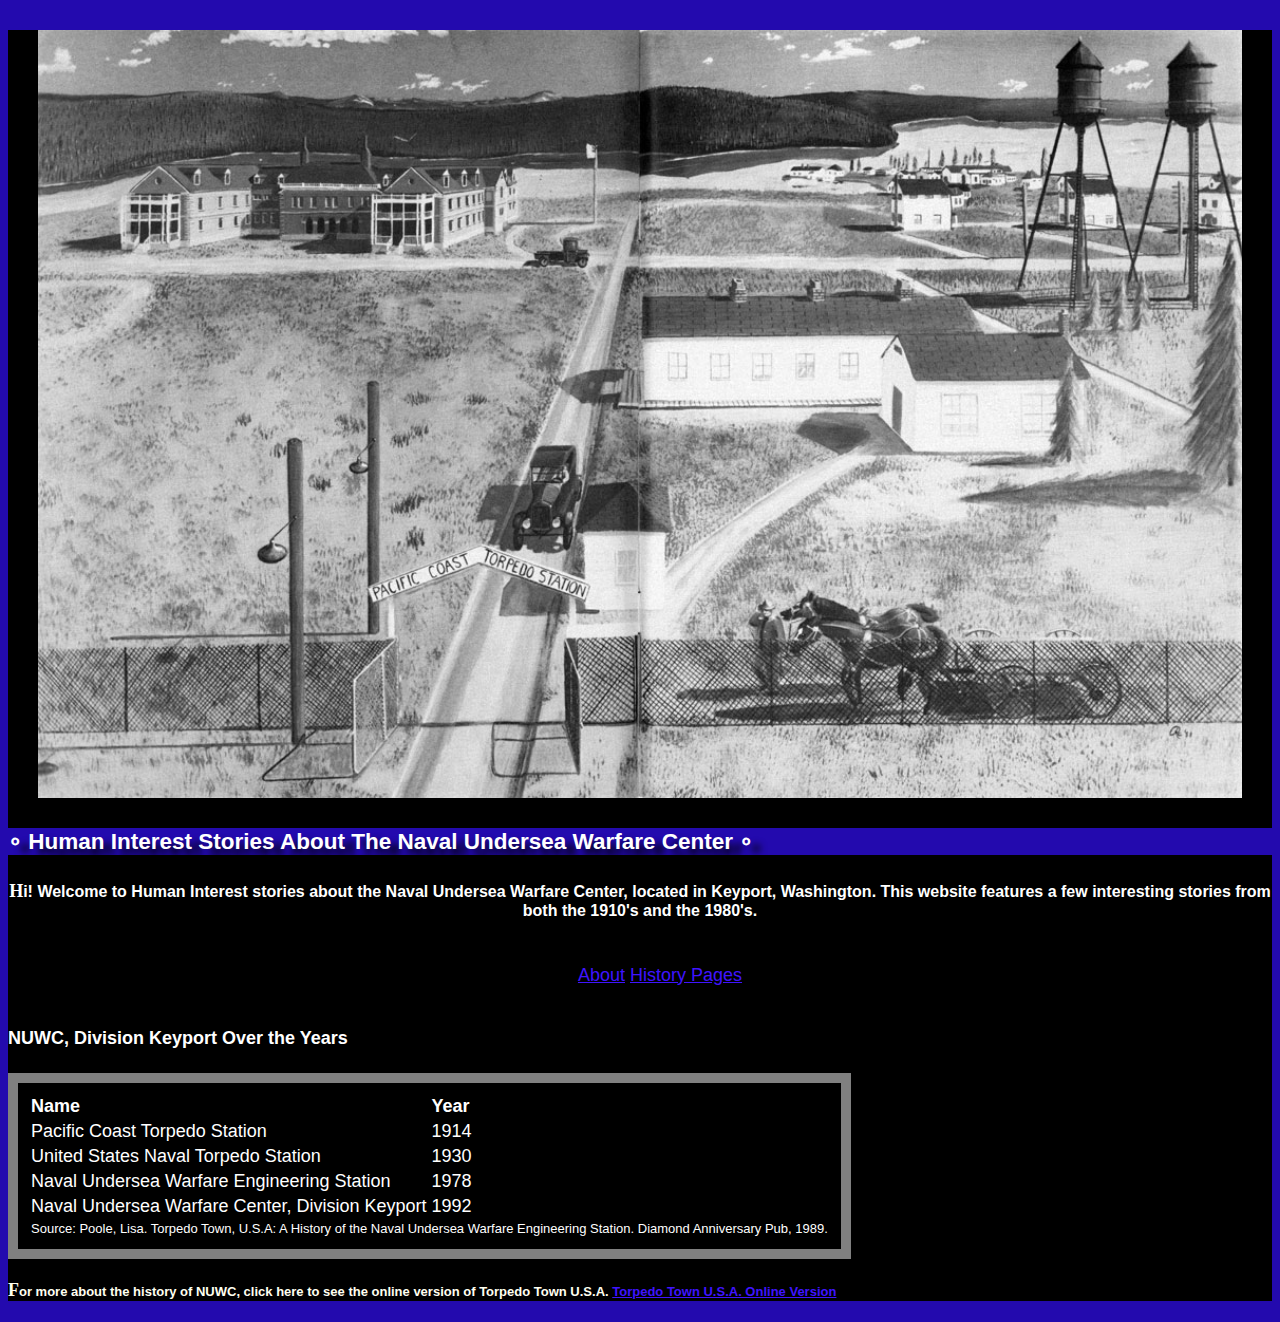
<file: index.html>
<!DOCTYPE html>
<html>
    <head> <!--M1LO6 Demonstrate the use of basic HTML tags to create a simple Web page (HTML, this item should be specified once, describing how the file it is in meets this outcome): 
    I have used HTML tags such as head, body, and footer in my index.html to create a simple home page.-->
        <!-- Name: Saralyn Poole 
             Date: April 22, 2021 
             Assignment: Project V1
             Purpose: This is the home page of the NUWC Human History website.-->
        <title>NUWC Human History</title>
        <meta charset= "utf-8" />
        <meta name="keywords" content="NUWC, history, home, stories" />
        <meta name="viewport" content="width=device-width, initial-scale=1"/>
        <link href="styles.css" rel="stylesheet" /> <!--M1LO8 Demonstrate the use of external style sheets (HTML, note the external style sheet must exist and contain CSS): I have linked to my styles.css stylesheet.-->
    </head>
    <body>
        <header>
            <img src="homePagePhoto.jpg" alt="Pacific Coast Torpedo Station Drawing" usemap="#sign_map" /> <!--Photo Source: https://maritime.org/doc/torpedotown/index.htm--> 
            <!--M1LO9 Demonstrate the use of inline images (HTML): I have used an img element to embed an inline image into my home page.  -->
            <map name="sign_map">
                <area shape="rect" coords="310, 470, 510, 530" href="about.html" alt="About Page" /> 
                <!--M4LO7 Demonstrate the use of image maps, including determining x and y values (HTML): I have used an image map for my home page photo.-->
            </map>
        </header>
        <h1> &SmallCircle; Human Interest Stories About The Naval Undersea Warfare Center &SmallCircle; 
            
        </h1> <!--M1LO10 Demonstrate the use of special characters from extended character sets (HTML, use entities, 
            not cut-and-pasted unicode characters): I have used the &SmallCircle character entity reference to place a small circle before and after my header text.-->
        <style> /*M2LO4 Demonstrate external, embedded, and inline styles 
        (HTML, this item should be specified 2 times, once each for embedded and inline styles; note external was taken care of with M1LO8;
         see 2-3b Embedded Style Sheets, and 2-3c Inline Styles): I have used an embedded style to change the font size of my first header.*/
            h1 {
                font-size: 1.25em;
            }
        </style>   
        <h2>
            <p style="color: white font-size 0.5em;"> <!--M2LO4 Demonstrate external, embedded, and inline styles 
            (HTML, this item should be specified 2 times, once each for embedded and inline styles; 
            note external was taken care of with M1LO8; see 2-3b Embedded Style Sheets, and 2-3c Inline Styles): I have used an inline style to apply the font size and color style rules
            directly to this <p> element.-->
            Hi! Welcome to Human Interest stories about the Naval Undersea Warfare Center, located in Keyport, Washington.
            This website features a few interesting stories from both the 1910's and the 1980's.
            </p>
        </h2>
        <nav class="horizontal"> <!-- M1LO12 Create navigation using unordered lists (HTML): I have createed a list of my pages that is in a non-sequential order. -->
            <ul class="mainmenu">
               <li><a href="about.html">About</a></li> <!--M1LO13 Demonstrate using 3 types of hyperlinks: site navigation, targeted location using ids,
                 and external (HTML, this item should be specified 3 times, once on each type of link): I have used a site navigation hyperlink to link to my About page.-->
               
             <li><a href="#" class="submenuTitle">History Pages</a>
                <ul class="submenu">
                    <li><a href="1910sHistory.html">1910's History</a></li>
                    <li><a href="1980sHistory.html">1980's History</a></li>
                </ul>
             </li>
        </nav>
        <h4>
            NUWC, Division Keyport Over the Years
        </h4>
        <table>
            <colgroup>
                <col id="colOne"/>
                <col id="colTwo"/>
            </colgroup>
            <thead>
               <tr>
                  <th>Name</th>
                  <th>Year</th>
               </tr>
            </thead>
            <tbody>
                <tr>
                  <td>Pacific Coast Torpedo Station</td>
                  <td>1914</td>
                </tr>
               <tr>
                  <td>United States Naval Torpedo Station</td>
                  <td>1930</td>
               </tr>
               <tr>
                  <td>Naval Undersea Warfare Engineering Station</td>
                  <td>1978</td>
               </tr>
               <tr>
                  <td>Naval Undersea Warfare Center, Division Keyport</td>
                  <td>1992</td>
               </tr>
            </tbody>
            <tfoot>
               <tr>
                  <td colspan="2">Source: Poole, Lisa. Torpedo Town, U.S.A: A History of the Naval Undersea Warfare Engineering Station. Diamond Anniversary Pub, 1989. </td>
                  <!--M6LO4 Demonstrate how to span multiple rows or multiple columns in a table 
                    (HTML, document where you write HTML that causes a multi-row or multi-column span; 
                    say which one it is as well: row or column, or both): I have set my table footer to span 2 columns.-->
               </tr>
            </tfoot>
            <!--M6LO3 Demonstrate how to create a table (HTML, explain table's purpose; it needs to be appropriate data for a table,
                 and have at least 2 columns and 3 rows, appropriate use of thead/tbody/tfooter,
                  and cells using th/td appropriately): I have created a table to show the different name changes of NUWC, Division Keyport over the years. -->
         </table>
        <h3>
            <p>
                For more about the history of NUWC, click here to see the online version of Torpedo Town U.S.A.
                <a href="https://maritime.org/doc/torpedotown/index.htm">Torpedo Town U.S.A. Online Version</a> <!--M1LO13 Demonstrate using 3 types of hyperlinks: site navigation, 
                 targeted location using ids, and external (HTML, this item should be specified 3 times, 
                 once on each type of link): I have linked to an external source (one of my sources for the website) here.-->
             </p>
        </h3>
        <footer>
 
        </footer>
    </body>
</html>
</file>
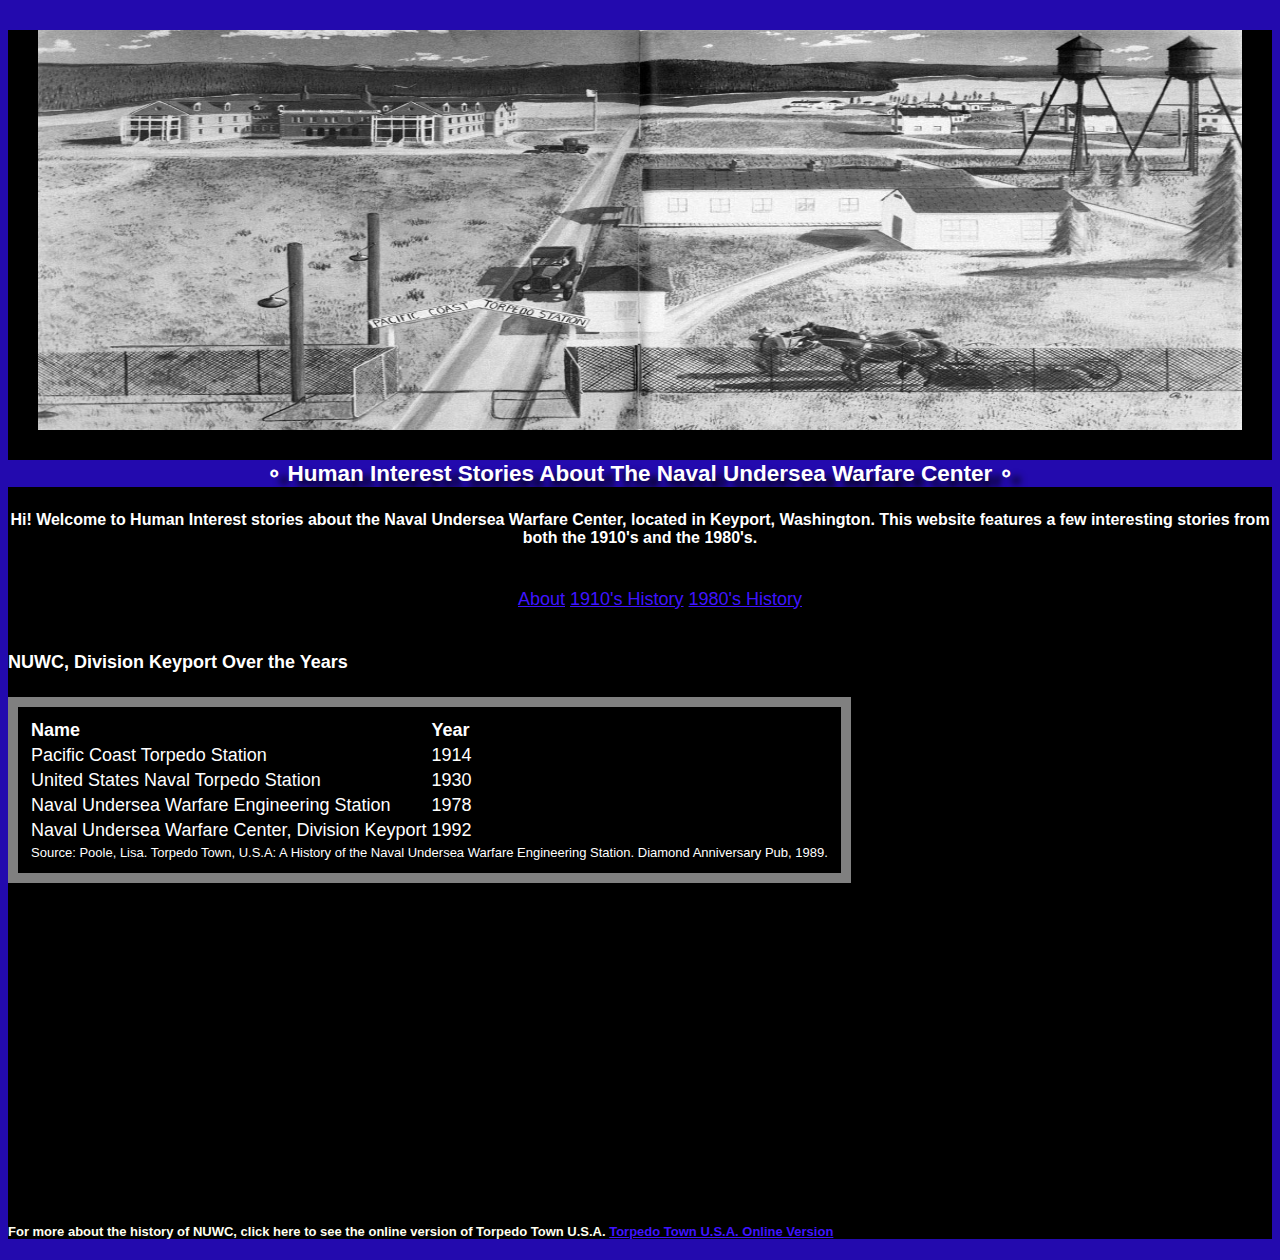
<file: docs/index.html>
<!DOCTYPE html>
<html>
    <head> <!--M1LO6 Demonstrate the use of basic HTML tags to create a simple Web page (HTML, this item should be specified once, describing how the file it is in meets this outcome): 
    I have used HTML tags such as head, body, and footer in my index.html to create a simple home page.-->
        <!-- Name: Saralyn Poole 
             Date: April 22, 2021 
             Assignment: Project V1
             Purpose: This is the home page of the NUWC Human History website.-->
        <title>NUWC Human History</title>
        <meta charset= "utf-8" />
        <meta name="keywords" content="NUWC, history, home, stories" />
        <meta name="viewport" content="width=device-width, initial-scale=1"/>
        <link href="styles.css" rel="stylesheet" /> <!--M1LO8 Demonstrate the use of external style sheets (HTML, note the external style sheet must exist and contain CSS): I have linked to my styles.css stylesheet.-->
    </head>
    <body>
        <header>
            <img src="homePagePhoto.jpg" alt="Pacific Coast Torpedo Station Drawing" usemap="#sign_map" /> <!--Photo Source: https://maritime.org/doc/torpedotown/index.htm--> 
            <!--M1LO9 Demonstrate the use of inline images (HTML): I have used an img element to embed an inline image into my home page.  -->
            <map name="sign_map">
                <area shape="rect" coords="310, 470, 510, 530" href="about.html" alt="About Page" /> 
                <!--M4LO7 Demonstrate the use of image maps, including determining x and y values (HTML): I have used an image map for my home page photo.-->
            </map>
        </header>
        <h1> &SmallCircle; Human Interest Stories About The Naval Undersea Warfare Center &SmallCircle; 
            
        </h1> <!--M1LO10 Demonstrate the use of special characters from extended character sets (HTML, use entities, 
            not cut-and-pasted unicode characters): I have used the &SmallCircle character entity reference to place a small circle before and after my header text.-->
        <style> /*M2LO4 Demonstrate external, embedded, and inline styles 
        (HTML, this item should be specified 2 times, once each for embedded and inline styles; note external was taken care of with M1LO8;
         see 2-3b Embedded Style Sheets, and 2-3c Inline Styles): I have used an embedded style to change the font size of my first header.*/
            h1 {
                font-size: 1.25em;
            }
        </style>   
        <h4>
            <p style="color: white font-size 0.5em;"> <!--M2LO4 Demonstrate external, embedded, and inline styles 
            (HTML, this item should be specified 2 times, once each for embedded and inline styles; 
            note external was taken care of with M1LO8; see 2-3b Embedded Style Sheets, and 2-3c Inline Styles): I have used an inline style to apply the font size and color style rules
            directly to this <p> element.-->
            Hi! Welcome to Human Interest stories about the Naval Undersea Warfare Center, located in Keyport, Washington.
            This website features a few interesting stories from both the 1910's and the 1980's.
            </p>
        </h4>
         <nav> <!-- M1LO12 Create navigation using unordered lists (HTML): I have createed a list of my pages that is in a non-sequential order. -->
            <ul>
               <li><a href="about.html">About</a></li> <!--M1LO13 Demonstrate using 3 types of hyperlinks: site navigation, targeted location using ids,
                 and external (HTML, this item should be specified 3 times, once on each type of link): I have used a site navigation hyperlink to link to my About page.-->
               <li><a href="1910sHistory.html">1910's History</a></li>
               <li><a href="1980sHistory.html">1980's History</a></li>
             </ul>
        </nav>
        <h4>
            NUWC, Division Keyport Over the Years
        </h4>
        <table>
            <colgroup>
                <col id="colOne"/>
                <col id="colTwo"/>
            </colgroup>
            <thead>
               <tr>
                  <th>Name</th>
                  <th>Year</th>
               </tr>
            </thead>
            <tbody>
                <tr>
                  <td>Pacific Coast Torpedo Station</td>
                  <td>1914</td>
                </tr>
               <tr>
                  <td>United States Naval Torpedo Station</td>
                  <td>1930</td>
               </tr>
               <tr>
                  <td>Naval Undersea Warfare Engineering Station</td>
                  <td>1978</td>
               </tr>
               <tr>
                  <td>Naval Undersea Warfare Center, Division Keyport</td>
                  <td>1992</td>
               </tr>
            </tbody>
            <tfoot>
               <tr>
                  <td colspan="2">Source: Poole, Lisa. Torpedo Town, U.S.A: A History of the Naval Undersea Warfare Engineering Station. Diamond Anniversary Pub, 1989. </td>
                  <!--M6LO4 Demonstrate how to span multiple rows or multiple columns in a table 
                    (HTML, document where you write HTML that causes a multi-row or multi-column span; 
                    say which one it is as well: row or column, or both): I have set my table footer to span 2 columns.-->
               </tr>
            </tfoot>
            <!--M6LO3 Demonstrate how to create a table (HTML, explain table's purpose; it needs to be appropriate data for a table,
                 and have at least 2 columns and 3 rows, appropriate use of thead/tbody/tfooter,
                  and cells using th/td appropriately): I have created a table to show the different name changes of NUWC, Division Keyport over the years. -->
         </table>

        <iframe width="560" height="315" src="https://www.youtube.com/embed/5uh8hZEV4Z0" title="YouTube video player" 
            frameborder="0" allow="accelerometer; autoplay; clipboard-write; encrypted-media; gyroscope; picture-in-picture" allowfullscreen>
            <!--M8LO9  Demonstrate the use of the iframe element (HTML): I have embedded a YouTube video on my home page using the iframe element. !-->
        </iframe>

        <h3>
            <p>
                For more about the history of NUWC, click here to see the online version of Torpedo Town U.S.A.
                <a href="https://maritime.org/doc/torpedotown/index.htm">Torpedo Town U.S.A. Online Version</a> <!--M1LO13 Demonstrate using 3 types of hyperlinks: site navigation, 
                 targeted location using ids, and external (HTML, this item should be specified 3 times, 
                 once on each type of link): I have linked to an external source (one of my sources for the website) here.-->
             </p>
        </h3>
        <footer>
 
        </footer>
    </body>
</html>
</file>
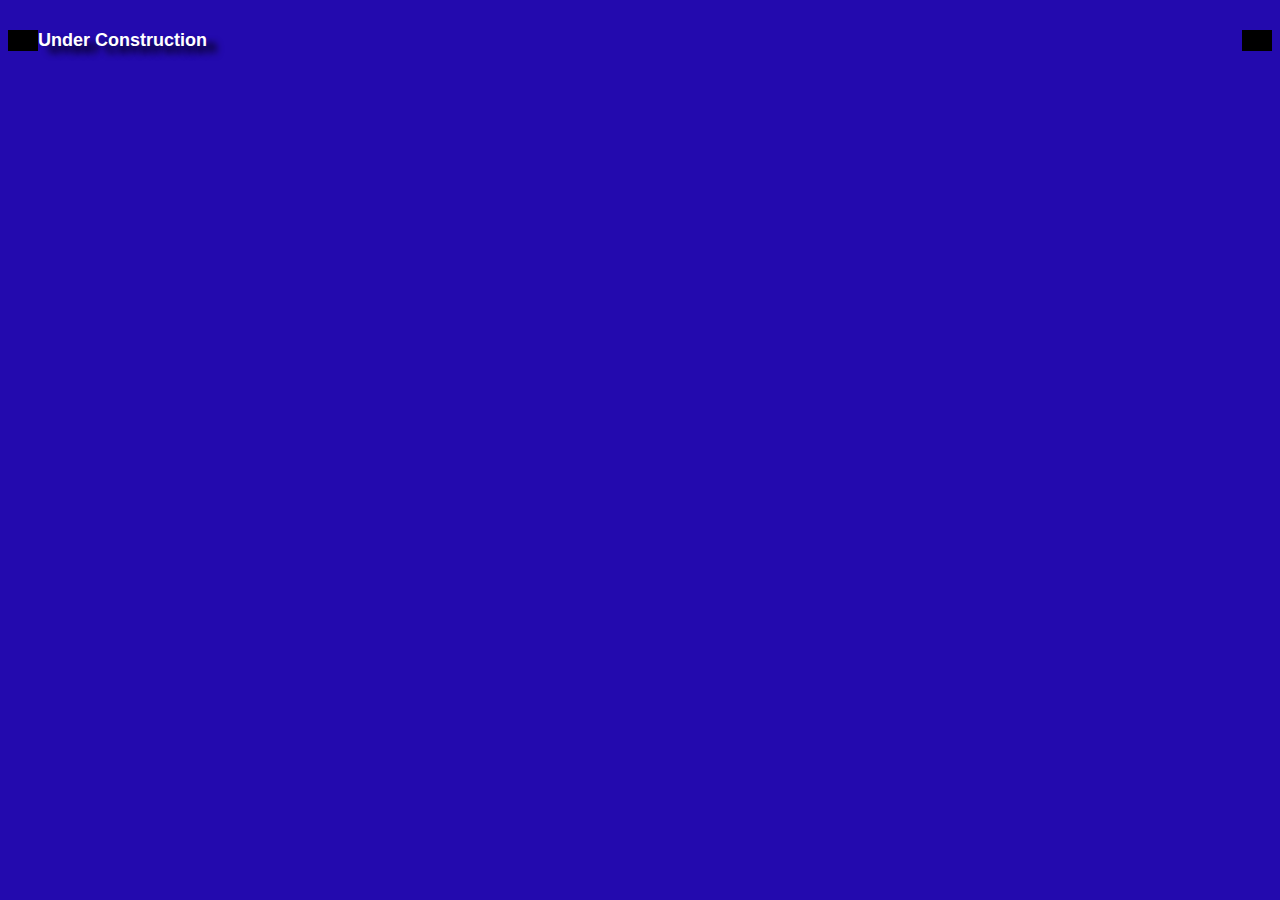
<file: 1910sHistory.html>
<!DOCTYPE html>
<html>
    <head>
        <title>NUWC 1910's History</title>
        <meta charset="utf-8"/>
        <meta name="keywords" content="1910s, NUWC, history, stories"/>
        <link href="styles.css" rel="stylesheet"/>
    </head>
    <body>
        <header>
            <h1>
                Under Construction
            </h1>

        </header>
        <footer>

        </footer>
    </body>
</html>
</file>
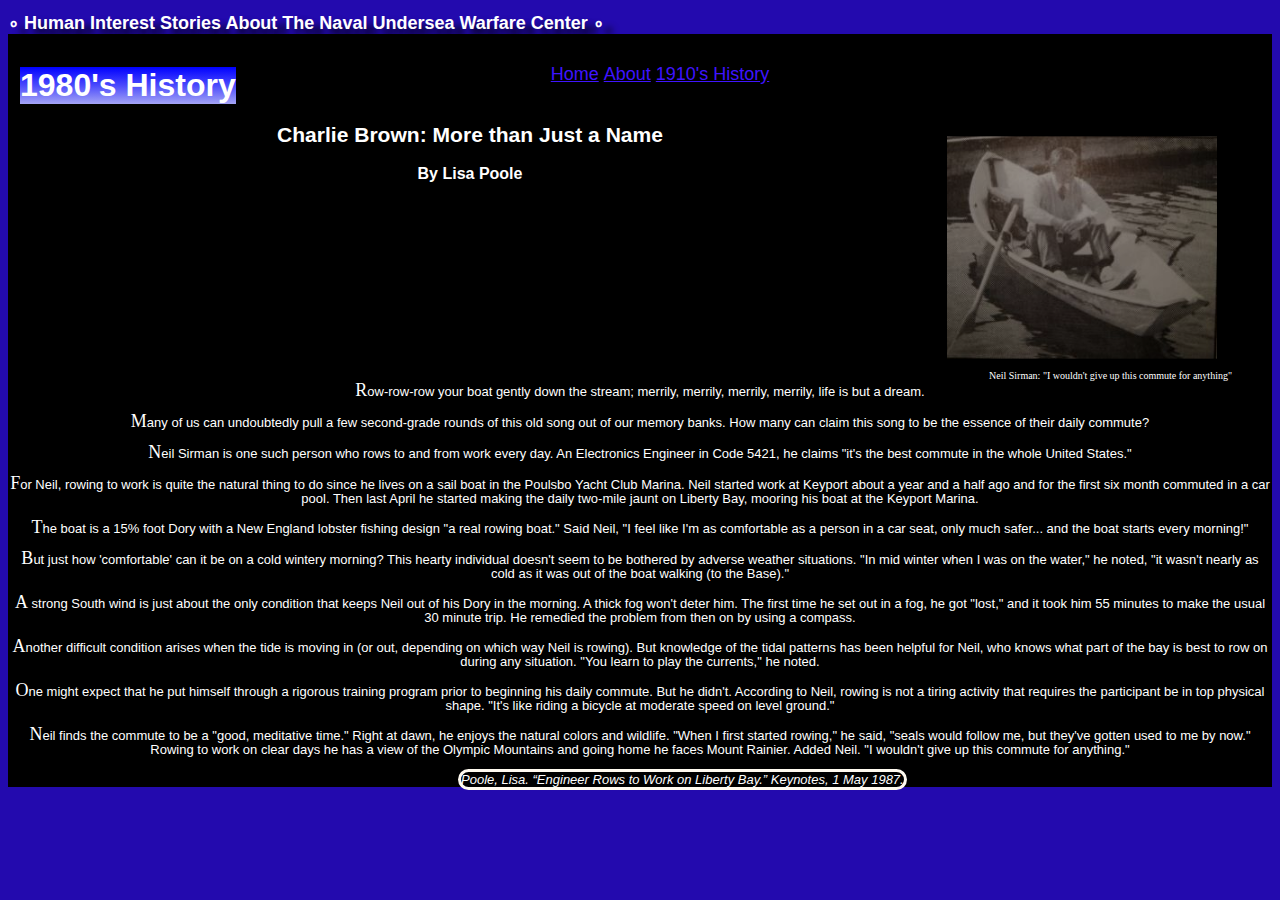
<file: 1980sHistory.html>
<!DOCTYPE html>
<html>
    <head>
        <title>NUWC 1980's History</title>
        <meta charset="utf-8"/>
        <meta name="keywords" content="1980s, NUWC, history, stories"/>
        <link href="styles.css" rel="stylesheet"/>
    </head>
    <body>
        <section>
        <h1> &SmallCircle; Human Interest Stories About The Naval Undersea Warfare Center &SmallCircle; </h1>
        <h2>1980's History</h2>
        </section>
        <nav> 
            <ul>
                <li><a href="index.html">Home</a></li>
               <li><a href="about.html">About</a></li>
               <li><a href="1910sHistory.html">1910's History</a></li>
             </ul>
        </nav>
        <article>
            <figure>
                <img src="NeilSirmanBoatPhoto.jpg" alt="Neil Sirman" /> 
                <figcaption> Neil Sirman: "I wouldn't give up this commute for anything"</figcaption>
                <!--M4LO1 Demonstrate the use of figure boxes (HTML): I have created a figure box to show the picture of Neil Sirman. -->
            </figure>
            <h3>
                Charlie Brown: More than Just a Name
            </h3>

            <h4>
                By Lisa Poole
            </h4>

            <p>
                Row-row-row your boat gently down the stream; merrily, merrily, merrily, merrily, life is but a dream.
            </p>

            <p>
             Many of us can undoubtedly pull a few second-grade rounds of this old song out of our memory banks. 
             How many can claim this song to be the essence of their daily commute?
            </p>

            <p>
                Neil Sirman is one such person who rows to and from work every day. An Electronics Engineer in Code 5421,
                 he claims "it's the best commute in the whole United States."
            </p>

            <p>For Neil, rowing to work is quite the natural thing to do since he lives on a sail boat in the Poulsbo Yacht Club Marina. 
                Neil started work at Keyport about a year and a half ago and for the first six month commuted in a car pool. 
                Then last April he started making the daily two-mile jaunt on Liberty Bay, mooring his boat at the Keyport Marina.
            </p>
            
            <p>
            The boat is a 15% foot Dory with a New England lobster fishing design "a real rowing boat." Said Neil,
             "I feel like I'm as comfortable as a person in a car seat, only much safer... and the boat starts every morning!"
            </p>

            <p>
                But just how 'comfortable' can it be on a cold wintery morning? This hearty individual doesn't seem to be bothered 
                by adverse weather situations. "In mid winter when I was on the water," he noted, 
                "it wasn't nearly as cold as it was out of the boat walking (to the Base)."
            </p>

            <p>
                A strong South wind is just about the only condition that keeps Neil out of his Dory in the morning. A thick fog won't deter him.
                 The first time he set out in a fog, he got "lost," and it took him 55 minutes to make the usual 30 minute trip. 
                 He remedied the problem from then on by using a compass.
            </p>

            <p>
                Another difficult condition arises when the tide is moving in (or out, depending on which way Neil is rowing). But knowledge of the tidal patterns has been helpful for Neil, 
                who knows what part of the bay is best to row on during any situation. "You learn to play the currents," he noted.
            </p>

            <p>
                One might expect that he put himself through a rigorous training program prior to beginning his daily commute. But he didn't. 
                According to Neil, rowing is not a tiring activity that requires the participant be in top physical shape.
                 "It's like riding a bicycle at moderate speed on level ground." 
            </p>

            <p>
                Neil finds the commute to be a "good, meditative time." Right at dawn, he enjoys the natural colors and wildlife. 
                "When I first started rowing," he said, "seals would follow me, but they've gotten used to me by now."
                Rowing to work on clear days he has a view of the Olympic Mountains and going home he faces Mount Rainier. Added Neil. 
                "I wouldn't give up this commute for anything."
            </p>
            <cite>Poole, Lisa. “Engineer Rows to Work on Liberty Bay.” Keynotes, 1 May 1987.</cite>
        </article>
        <footer>

        </footer>
    </body>
</html>
</file>
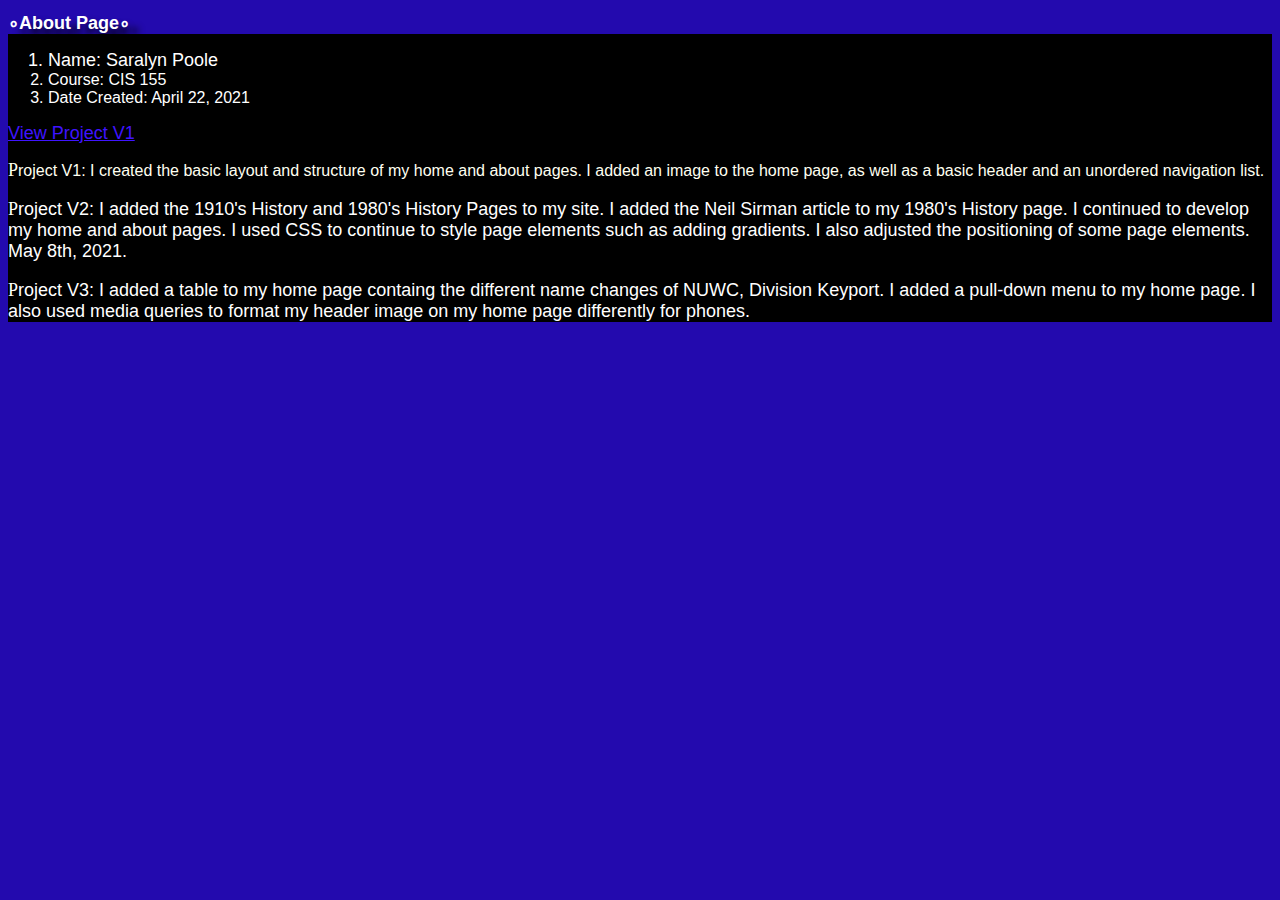
<file: about.html>
<!DOCTYPE html>
<html>
    <head>
        <!-- Name: Saralyn Poole 
             Date: April 22, 2021 
             Assignment: Project V1
             Purpose: This is the about page of the NUWC Human History website.-->
             <link href="styles.css" rel="stylesheet" />
             <title>About Page</title>
             <meta charset= "utf-8" />
             <meta name="keywords" content="NUWC, history, about, stories" />
             <meta name="viewport" content="width=device-width, initial-scale=1"/>
    </head>
    <body>
        <h1 class="pageInfo"> &SmallCircle;About Page&SmallCircle;</h1>
        <ol class="pageInfo"> <!--M1LO7 Demonstrate the use of ordered lists (HTML): I have used an ordered list to show my name, course, the date, and my project version.-->
            <li>Name: Saralyn Poole</li>
            <li>Course: CIS 155</li>
            <li>Date Created: April 22, 2021</li>
        </ol>
        <a href="#V1">View Project V1</a><!--M1LO13 Demonstrate using 3 types of hyperlinks: site navigation,
             targeted location using ids, and external (HTML, this item should be specified 3 times, 
             once on each type of link): I have used an id to mark the summary of V1 of my project. I have also linked to it here.-->
        <p id="V1">
            Project V1: I created the basic layout and structure of my home and about pages.
            I added an image to the home page, as well as a basic header and an unordered navigation list.
        </p>
        <p id="V2">
            Project V2: I added the 1910's History and 1980's History Pages to my site. I added the Neil Sirman
             article to my 1980's History page. I continued to develop my home and about pages. I used CSS to continue 
             to style page elements such as adding gradients. I also adjusted the positioning of some page elements. May 8th, 2021.
        </p>
        <p id="V3">
            Project V3: I added a table to my home page containg the different name changes of NUWC, 
            Division Keyport. I added a pull-down menu to my home page. I also used media queries to format my header image on my home page differently for phones.
        </p>
    </body>
</html>
</file>
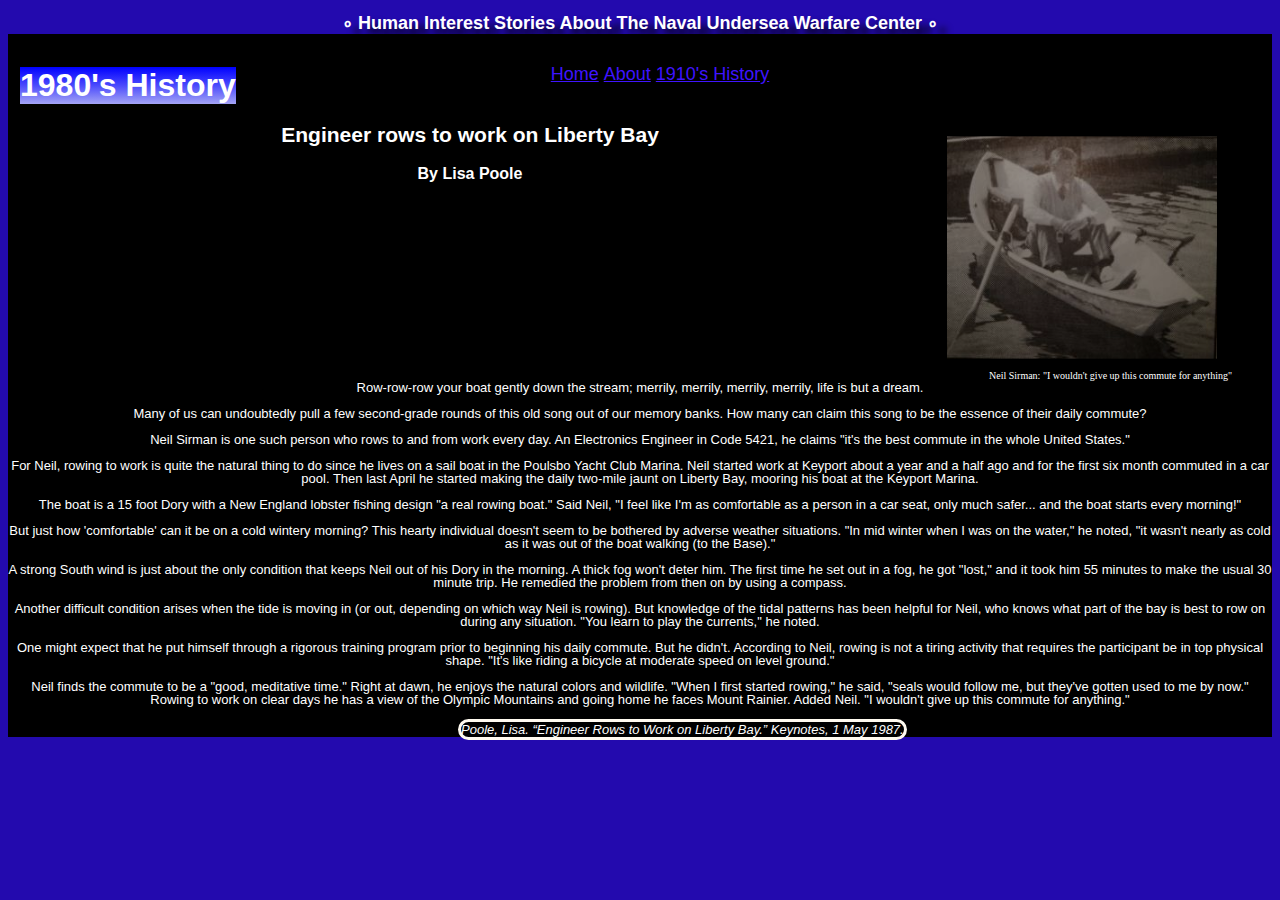
<file: docs/1980sHistory.html>
<!DOCTYPE html>
<html>
    <head>
        <title>NUWC 1980's History</title>
        <meta charset="utf-8"/>
        <meta name="keywords" content="1980s, NUWC, history, stories"/>
        <link href="styles.css" rel="stylesheet"/>
    </head>
    <body>
        <section>
        <h1> &SmallCircle; Human Interest Stories About The Naval Undersea Warfare Center &SmallCircle; </h1>
        <h2>1980's History</h2>
        </section>
        <nav> 
            <ul>
                <li><a href="index.html">Home</a></li>
               <li><a href="about.html">About</a></li>
               <li><a href="1910sHistory.html">1910's History</a></li>
             </ul>
        </nav>
        <article>
            <figure>
                <img src="NeilSirmanBoatPhoto.jpg" alt="Neil Sirman" /> 
                <figcaption> Neil Sirman: "I wouldn't give up this commute for anything"</figcaption>
                <!--M4LO1 Demonstrate the use of figure boxes (HTML): I have created a figure box to show the picture of Neil Sirman. -->
            </figure>
            <h3>
                Engineer rows to work on Liberty Bay
            </h3>

            <h4>
                By Lisa Poole
            </h4>

            <p>
                Row-row-row your boat gently down the stream; merrily, merrily, merrily, merrily, life is but a dream.
            </p>

            <p>
             Many of us can undoubtedly pull a few second-grade rounds of this old song out of our memory banks. 
             How many can claim this song to be the essence of their daily commute?
            </p>

            <p>
                Neil Sirman is one such person who rows to and from work every day. An Electronics Engineer in Code 5421,
                 he claims "it's the best commute in the whole United States."
            </p>

            <p>For Neil, rowing to work is quite the natural thing to do since he lives on a sail boat in the Poulsbo Yacht Club Marina. 
                Neil started work at Keyport about a year and a half ago and for the first six month commuted in a car pool. 
                Then last April he started making the daily two-mile jaunt on Liberty Bay, mooring his boat at the Keyport Marina.
            </p>
            
            <p>
            The boat is a 15 foot Dory with a New England lobster fishing design "a real rowing boat." Said Neil,
             "I feel like I'm as comfortable as a person in a car seat, only much safer... and the boat starts every morning!"
            </p>

            <p>
                But just how 'comfortable' can it be on a cold wintery morning? This hearty individual doesn't seem to be bothered 
                by adverse weather situations. "In mid winter when I was on the water," he noted, 
                "it wasn't nearly as cold as it was out of the boat walking (to the Base)."
            </p>

            <p>
                A strong South wind is just about the only condition that keeps Neil out of his Dory in the morning. A thick fog won't deter him.
                 The first time he set out in a fog, he got "lost," and it took him 55 minutes to make the usual 30 minute trip. 
                 He remedied the problem from then on by using a compass.
            </p>

            <p>
                Another difficult condition arises when the tide is moving in (or out, depending on which way Neil is rowing). But knowledge of the tidal patterns has been helpful for Neil, 
                who knows what part of the bay is best to row on during any situation. "You learn to play the currents," he noted.
            </p>

            <p>
                One might expect that he put himself through a rigorous training program prior to beginning his daily commute. But he didn't. 
                According to Neil, rowing is not a tiring activity that requires the participant be in top physical shape.
                 "It's like riding a bicycle at moderate speed on level ground." 
            </p>

            <p>
                Neil finds the commute to be a "good, meditative time." Right at dawn, he enjoys the natural colors and wildlife. 
                "When I first started rowing," he said, "seals would follow me, but they've gotten used to me by now."
                Rowing to work on clear days he has a view of the Olympic Mountains and going home he faces Mount Rainier. Added Neil. 
                "I wouldn't give up this commute for anything."
            </p>
            <cite>Poole, Lisa. “Engineer Rows to Work on Liberty Bay.” Keynotes, 1 May 1987.</cite>
        </article>
        <footer>

        </footer>
    </body>
</html>
</file>
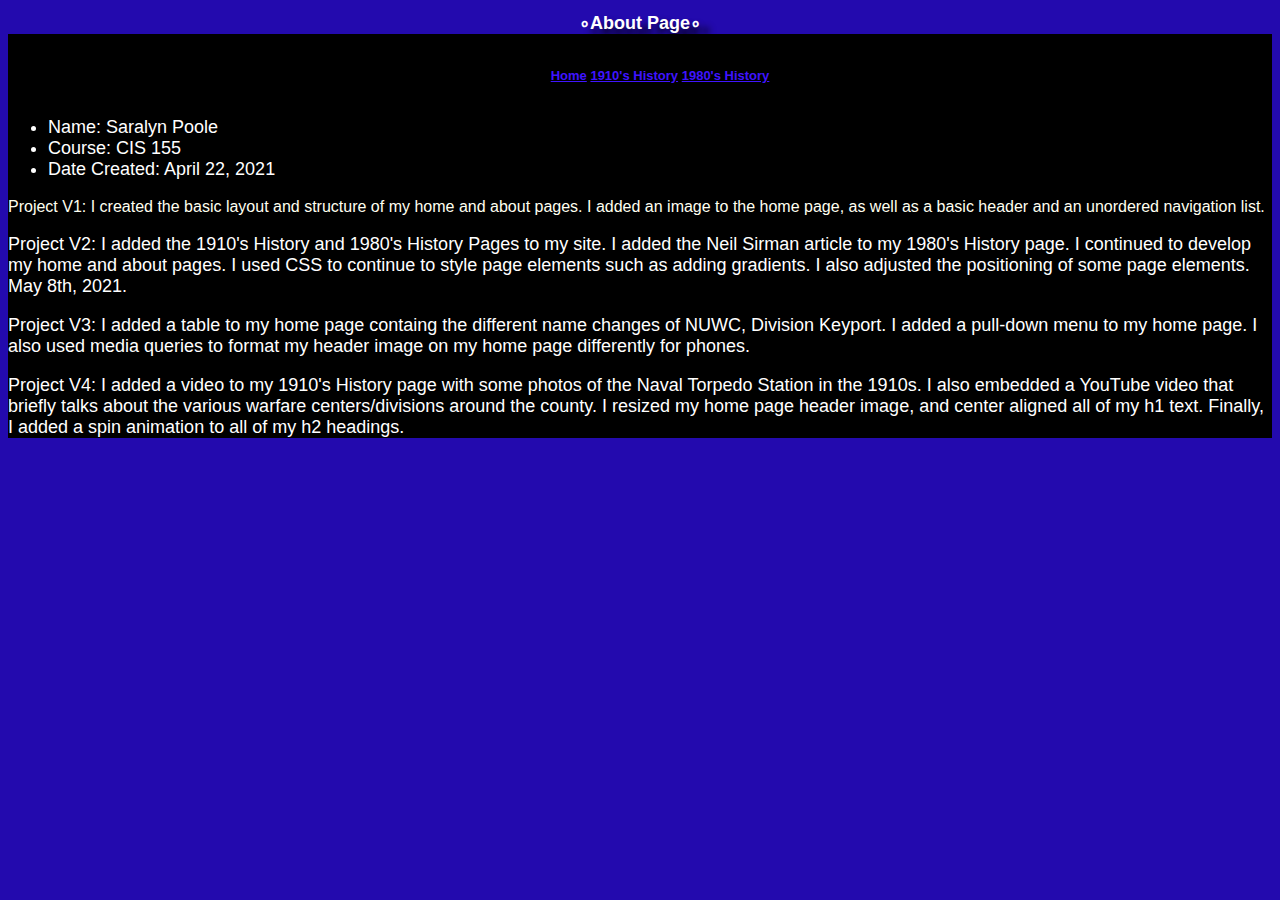
<file: docs/about.html>
<!DOCTYPE html>
<html>
    <head>
        <!-- Name: Saralyn Poole 
             Date: April 22, 2021 
             Assignment: Project V1
             Purpose: This is the about page of the NUWC Human History website.-->
             <link href="styles.css" rel="stylesheet" />
             <title>About Page</title>
             <meta charset= "utf-8" />
             <meta name="keywords" content="NUWC, history, about, stories" />
             <meta name="viewport" content="width=device-width, initial-scale=1"/>
    </head>
    <body>
        <h1 class="pageInfo"> &SmallCircle;About Page&SmallCircle;</h1>
        <h3>
            <nav> <!-- M1LO12 Create navigation using unordered lists (HTML): I have createed a list of my pages that is in a non-sequential order. -->
                <ul>
                   <li><a href="index.html">Home</a></li> <!--M1LO13 Demonstrate using 3 types of hyperlinks: site navigation, targeted location using ids,
                     and external (HTML, this item should be specified 3 times, once on each type of link): I have used a site navigation hyperlink to link to my About page.-->
                   <li><a href="1910sHistory.html">1910's History</a></li>
                   <li><a href="1980sHistory.html">1980's History</a></li>
                 </ul>
            </nav>
        </h3>
        <ul class="pageInfo"> 
            <li>Name: Saralyn Poole</li>
            <li>Course: CIS 155</li>
            <li>Date Created: April 22, 2021</li>
        </ul>
        <p id="V1">
            Project V1: I created the basic layout and structure of my home and about pages.
            I added an image to the home page, as well as a basic header and an unordered navigation list.
        </p>
        <p id="V2">
            Project V2: I added the 1910's History and 1980's History Pages to my site. I added the Neil Sirman
             article to my 1980's History page. I continued to develop my home and about pages. I used CSS to continue 
             to style page elements such as adding gradients. I also adjusted the positioning of some page elements. May 8th, 2021.
        </p>
        <p id="V3">
            Project V3: I added a table to my home page containg the different name changes of NUWC, 
            Division Keyport. I added a pull-down menu to my home page. I also used media queries to format my header image on my home page differently for phones.
        </p>
        <p>
            Project V4: I added a video to my 1910's History page with some photos of the Naval Torpedo Station in the 1910s. I also embedded a YouTube 
            video that briefly talks about the various warfare centers/divisions around the county. I resized my home page header image, and center aligned
            all of my h1 text. Finally, I added a spin animation to all of my h2 headings.
        </p>
    </body>
</html>
</file>
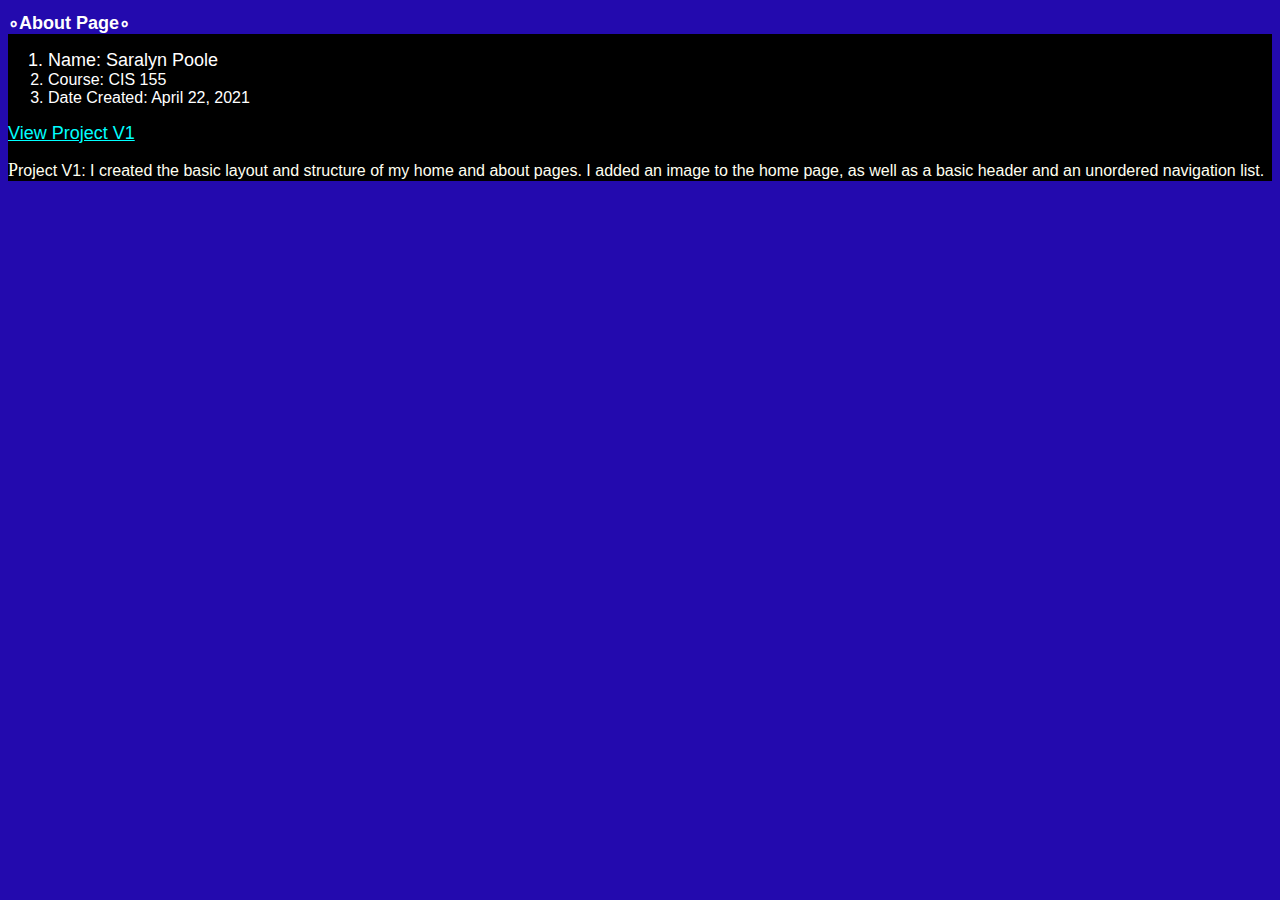
<file: Project/ProjectV1/about.html>
<!DOCTYPE html>
<html>
    <head>
        <!-- Name: Saralyn Poole 
             Date: April 22, 2021 
             Assignment: Project V1
             Purpose: This is the about page of the NUWC Human History website.-->
             <link href="styles.css" rel="stylesheet" />
             <title>About Page</title>
             <meta name="keywords" content="NUWC, history, about, stories" />
    </head>
    <body>
        <h1 class="pageInfo"> &SmallCircle;About Page&SmallCircle;</h1>
        <ol class="pageInfo"> <!--M1LO7 Demonstrate the use of ordered lists (HTML): I have used an ordered list to show my name, course, the date, and my project version.-->
            <li>Name: Saralyn Poole</li>
            <li>Course: CIS 155</li>
            <li>Date Created: April 22, 2021</li>
        </ol>
        <a href="#V1">View Project V1</a><!--M1LO13 Demonstrate using 3 types of hyperlinks: site navigation,
             targeted location using ids, and external (HTML, this item should be specified 3 times, 
             once on each type of link): I have used an id to mark the summary of V1 of my project. I have also linked to it here.-->
        <p id="V1">
            Project V1: I created the basic layout and structure of my home and about pages.
            I added an image to the home page, as well as a basic header and an unordered navigation list.
        </p>
    </body>
</html>
</file>
<file: styles.css>
@charset "utf-8";
/* Name: Saralyn Poole
   Date: April 22, 2021 
   Assignment: Project V1
   Purpose: This is the style sheet for the NUWC Human History website.
*/
html {
    background-color: rgb(35, 10,174);
    background-color: hsl(249, 89%, 36%);
    /*M2LO14 Demonstrate and explain the use of progressive enhancement in CSS (CSS, see 2-6 Employing Progressive Enhancement): I have used both the HSL color value and the 
    RGB value here so that older browsers as well as newer browsers can recognize and display the color.   */
}

header {
    margin: 30px;
    /*M2LO12 Demonstrate how CSS can change presentation of page elements (CSS, these are styles that 
    impact page elements rather than impacting text on the page): I have used CSS to set the margin for the header of the home page. */
}

body {
    color: white; /*M2LO15 Apply colors using CSS (CSS, see 2-5 Working with Color in CSS): 
    I have applied an HSL color value and some basic colors that I may change in later versions. */
    background-color: black;
    font-family: 'Arial Black', 'Gadget', sans-serif;
    font-size: large;
}
h1 {
    color: white;
    background-color:hsl(249, 89%, 36%);/*M2LO3 Demonstrate style precedence and inheritance in CSS 
    (CSS, this item should be specified 2 times, once where precedence is applied and once
    where inheritance is applied; see 2-3d Style Specificity and Precedence,
    and 2-3e Style Inheritance): The h1 color style rule is more specific than the body style rule so it takes precedence.*/
    font-family: 'Arial Black', 'Gadget', sans-serif;
    font-size: large;
    text-shadow:black 10px 7px 7px;
    /*M4LO5 Demonstrate the use of text or box shadowing (CSS, note one of these two in your
     CSS and explain its impact on the HTML): I have added a text shadow to all of my h1 elements.*/
}

h2 {
    text-align: center;
    font-size: xx-large;
    background: linear-gradient(blue, rgb(75, 75, 252), rgb(164, 164, 245));
    /*M4LO4 Demonstrate the use of gradients (CSS): I have applied a gradient to my h2 elements.*/
}

h2 p {
    color: white;
    background-color: black;
    font-family: 'Arial Black', 'Gadget', sans-serif;
    font-size: medium;
    text-align: center; /*M2LO13 Demonstrate how CSS can change presentation of textual elements 
    (CSS, these are styles that impact text that is rendered on the page): I have used CSS to change the h2 text alignment to center.*/
    /*M2LO5 Demonstrate contextual selectors (CSS, specify 2 times, showing two different types of contextual 
    selectors as shown in Figure 2-12, Contextual Selectors, of the textbook): This demonstrates a parent descendant contextual selector, with h2 being the parent and p being the descendant. */
}
nav { 
    color:cadetblue;
    /*M2LO3 Demonstrate style precedence and inheritance in CSS (CSS, this item should be specified 2 times, 
    once where precedence is applied and once where inheritance is applied; 
    see 2-3d Style Specificity and Precedence, and 2-3e Style Inheritance): The color style rule affects the nav element 
    and passes to the list elements nested within it. This demonstrates style inheritance. */

}
h3 > * {
    font-size:small;
    color: ivory;
    /*M2LO5 Demonstrate contextual selectors (CSS, specify 2 times, showing two different types of contextual 
    selectors as shown in Figure 2-12, Contextual Selectors, of the textbook): I have used a wildcard selector to match any element inside h3.*/
}
a[href] {
    color:rgb(63, 20, 255);
    /*M2LO7 Demonstrate a CSS attribute selector other than class or id 
    (CSS, specify 1 time, see 2-9b Attribute selectors): I used an elem[att] attribute selector here to select all hypertext elements
    containing the href attribute.*/
}

p#V1 {
    font-size: medium;
    color:ivory;
    /*M2LO6  Demonstrate a CSS id and a CSS class selector (CSS, specify 2 times, show a use of id and 
    a use of class, see 2-9b Attribute selectors): I have used a CSS id selector to set the font and color of the Project V1 paragraph located in my About Page.*/
}

ol.pageInfo {
    font-size: medium;
    /*M2LO6  Demonstrate a CSS id and a CSS class selector (CSS, specify 2 times, 
    show a use of id and a use of class, see 2-9b Attribute selectors): I have used a class selector to set the font size of the ordered list on my About Page. */
}

ol > :first-child {
    font-size: large;
    /*M2LO11 Demonstrate a pseudo-classes and a pseudo-element selector 
    (CSS, specify 2 times, show one pseudo-class and one pseudo-element, 
    see 2-18 Using Pseudo-Classes and Pseudo-Elements): I have used the first-child pseduo-class to 
    select the first child of unordered list parent element.*/
}
p::first-letter {
    font-family:cursive;
    font-size:large;
    /*M2LO11 Demonstrate a pseudo-classes and a pseudo-element selector (CSS, specify 2 times, show one pseudo-class
     and one pseudo-element, see 2-18 Using Pseudo-Classes and Pseudo-Elements): I have used the first-letter pseudo-element selector to set the font
     and size of the first letter of each paragraph.*/
}
nav ul { 
    text-align: center;
 }

nav ul > li { 
    display: inline; 
}

article, blockquote {
    line-height: 1
    /*M3LO1 Demonstrate the use of a CSS reset style sheet (CSS, note where you have CSS reset rules): I have used a reset style sheet to set the line spacing to 1.*/
}

article h3 {
    text-align: center;
}

article h4 {
    font-size: medium;
    text-align: center;

}
article p {
    font-size: small;
    text-align: center;
    clear:right;
    /*M3LO3 Demonstrate a clearing floats (CSS, note where you have used a clear and what its impact is): 
    I have used a clear to display the article paragraphs only when the right margin is clear.  */
}

figure img {
    float:right;
    /*M3LO2 Demonstrate floating elements (CSS, note where you have specified 
    a floating element and what its impact is): I have floated the img element to the right of its parent (article) element.*/
    opacity: 0.8;
    /*M4LO6 Demonstrate the use of opacity/transparency for images (see 4.2) (CSS): I have adjusted the opacity of my figure img element.*/
    transform: scale(0.9, 0.9);
    /*M4LO8 Demonstrate the use of transformations for 2D or 3D images (CSS, note one of these two 
    in your CSS and explain its impact on the HTML): I have transformed the scale of my figure img element. */
}

figcaption {
    font-family:Georgia, 'Times New Roman', Times, serif;
    font-size: x-small;
    float:right;
    clear:right;
}

nav {
    display: grid;
    -ms-grid-rows: 50px auto 50px;
    -ms-grid-columns: 100% 50% 50%;
    /*M3LO6 Demonstrate formatting a grid (CSS, note the CSS rules that do this and 
    what their impact is on the HTML; this can be old div-class based grids, or new CSS3 grids): I have used a CSS3 grid to set the height and width of the first and last rows.
    I have also set the first column width to 100%, the middle width to 50%, and the last width to 50%.*/
    /*M3LO11 Demonstrate -prefix- style browser extensions use in CSS 
    (CSS note the use in your CSS and what the purpose is): I have used the -ms- browser extension to support this grid style in Internet Explorer.*/
}

body > section > h2 {
    position: absolute;
    top: 40px;
    left: 20px;
    /*M3LO8A Demonstrate absolute positioning (CSS, note use in your CSS and 
    describe what its impact is on the HTML): I have used absolute positioning to set the h2 
    to 40 pixels from the top edge of the body element and 20 pixels from the left edge. */
}

cite {
    font-size:small;
    position: relative;
    top: 0px;
    left:450px;
    /*M3LO8B Demonstrate relative positioning (CSS, note use in your 
    CSS and describe what its impact is on the HTML): I have used relative positioning to add 
    450 pixels of space to the left of the cite element. */
}

article p {
    position: inherit;
    /*M3LO9 Demonstrate fixed, static, or inherited positioning (CSS, 
    note explicit use of one of the three in your CSS and what the impact i
    s on the HTML): I have used inherited positioning to set the p element to inherit
     the positioning of the article element (its parent element).*/
}

header img {
    overflow: auto;
    position: relative;
    display: block;
    width: 100%;
    /*M3LO10 Demonstrate an overflow setting (CSS, note explicit use of an 
    overflow setting in your CSS and what the impact is on the HTML): I have used
    the auto overflow setting to handle any overflow in the header img element and keep 
    the image at the specified size. */
}

h3 p {
    color:ivory;
    
}

article cite {
    border-width: medium;
    border-style: solid;
    border-color: floralwhite;
    border-radius: 20px 20px 20px 20px;
    /*M4LO3 Demonstrate the use of rounded corners for borders (CSS): I have rounded the corners of my cite element border.*/
}

ul.submenu {
    display: none;
}

a.submenuTitle:hover+ul.submenu, ul.submenu:hover {
    display: block;
    /* M5LO4 Use CSS for pull-down menus (or collapsible/expandable areas) 
    (CSS, note where the menu is on your site and how it behaves): I have a pulldown menu on my Home page that 
    contains links to my 1980's History and 1910's History web pages. */
}

@media only screen and (max-width: 480px) {
    header img {
        max-width: 200px;
        max-height: 200px;
        /*M5LO3 Use media queries to format a page differently for phones vs. PCs. (CSS, note where these are in your CSS 
        and describe the overall impact they have on the site): I have used a media query to set the size of my header image for screens 480px or less.*/

    }

}

/*Table Styles*/
col#colOne {
    width:50%;
}

col#colTwo {
    width: 50%;
}

table {
    border: 10px solid gray;
    font-family:Verdana, Geneva, Tahoma, sans-serif;
    padding:10px;
    vertical-align: top;
    /*M6LO7 Demonstrate how to format a table with CSS (CSS, group your table styles 
    together and note the overall impact they have on the HTML): I have set the font, border, padding, and
     alignment of my table using CSS. I have also set the width of my columns.*/
}

thead {
    text-align:left;
}

tfoot {
    font-size: small;
}
</file>
<file: docs/styles.css>
@charset "utf-8";
/* Name: Saralyn Poole
   Date: April 22, 2021 
   Assignment: Project V1
   Purpose: This is the style sheet for the NUWC Human History website.
*/
html {
    background-color: rgb(35, 10,174);
    background-color: hsl(249, 89%, 36%);
    /*M2LO14 Demonstrate and explain the use of progressive enhancement in CSS (CSS, see 2-6 Employing Progressive Enhancement): I have used both the HSL color value and the 
    RGB value here so that older browsers as well as newer browsers can recognize and display the color.   */
}

header {
    margin: 30px;
    /*M2LO12 Demonstrate how CSS can change presentation of page elements (CSS, these are styles that 
    impact page elements rather than impacting text on the page): I have used CSS to set the margin for the header of the home page. */
}

body {
    color: white; /*M2LO15 Apply colors using CSS (CSS, see 2-5 Working with Color in CSS): 
    I have applied an HSL color value and some basic colors that I may change in later versions. */
    background-color: black;
    font-family: 'Arial Black', 'Gadget', sans-serif;
    font-size: large;
}
h1 {
    color: white;
    background-color:hsl(249, 89%, 36%);/*M2LO3 Demonstrate style precedence and inheritance in CSS 
    (CSS, this item should be specified 2 times, once where precedence is applied and once
    where inheritance is applied; see 2-3d Style Specificity and Precedence,
    and 2-3e Style Inheritance): The h1 color style rule is more specific than the body style rule so it takes precedence.*/
    font-family: 'Arial Black', 'Gadget', sans-serif;
    font-size: large;
    text-shadow:black 10px 7px 7px;
    text-align: center;
    /*M4LO5 Demonstrate the use of text or box shadowing (CSS, note one of these two in your
     CSS and explain its impact on the HTML): I have added a text shadow to all of my h1 elements.*/
}

h2 {
    text-align: center;
    font-size: xx-large;
    background: linear-gradient(blue, rgb(75, 75, 252), rgb(164, 164, 245));
    /*M4LO4 Demonstrate the use of gradients (CSS): I have applied a gradient to my h2 elements.*/
}

h2 p {
    color: white;
    background-color: black;
    font-family: 'Arial Black', 'Gadget', sans-serif;
    font-size: medium;
    text-align: center; /*M2LO13 Demonstrate how CSS can change presentation of textual elements 
    (CSS, these are styles that impact text that is rendered on the page): I have used CSS to change the h2 text alignment to center.*/
    /*M2LO5 Demonstrate contextual selectors (CSS, specify 2 times, showing two different types of contextual 
    selectors as shown in Figure 2-12, Contextual Selectors, of the textbook): This demonstrates a parent descendant contextual selector, with h2 being the parent and p being the descendant. */
}
nav { 
    color:cadetblue;
    /*M2LO3 Demonstrate style precedence and inheritance in CSS (CSS, this item should be specified 2 times, 
    once where precedence is applied and once where inheritance is applied; 
    see 2-3d Style Specificity and Precedence, and 2-3e Style Inheritance): The color style rule affects the nav element 
    and passes to the list elements nested within it. This demonstrates style inheritance. */

}
h3 > * {
    font-size:small;
    color: ivory;
    /*M2LO5 Demonstrate contextual selectors (CSS, specify 2 times, showing two different types of contextual 
    selectors as shown in Figure 2-12, Contextual Selectors, of the textbook): I have used a wildcard selector to match any element inside h3.*/
}
h4 p {
    color: white;
    background-color: black;
    font-family: 'Arial Black', 'Gadget', sans-serif;
    font-size: medium;
    text-align: center; 
}
a[href] {
    color:rgb(63, 20, 255);
    /*M2LO7 Demonstrate a CSS attribute selector other than class or id 
    (CSS, specify 1 time, see 2-9b Attribute selectors): I used an elem[att] attribute selector here to select all hypertext elements
    containing the href attribute.*/
}

p#V1 {
    font-size: medium;
    color:ivory;
    /*M2LO6  Demonstrate a CSS id and a CSS class selector (CSS, specify 2 times, show a use of id and 
    a use of class, see 2-9b Attribute selectors): I have used a CSS id selector to set the font and color of the Project V1 paragraph located in my About Page.*/
}

ol.pageInfo {
    font-size: medium;
    /*M2LO6  Demonstrate a CSS id and a CSS class selector (CSS, specify 2 times, 
    show a use of id and a use of class, see 2-9b Attribute selectors): I have used a class selector to set the font size of the ordered list on my About Page. */
}

ol > :first-child {
    font-size: large;
    /*M2LO11 Demonstrate a pseudo-classes and a pseudo-element selector 
    (CSS, specify 2 times, show one pseudo-class and one pseudo-element, 
    see 2-18 Using Pseudo-Classes and Pseudo-Elements): I have used the first-child pseduo-class to 
    select the first child of unordered list parent element.*/
}

nav ul { 
    text-align: center;
 }

nav ul > li { 
    display: inline; 
}

article, blockquote {
    line-height: 1
    /*M3LO1 Demonstrate the use of a CSS reset style sheet (CSS, note where you have CSS reset rules): I have used a reset style sheet to set the line spacing to 1.*/
}

article h3 {
    text-align: center;
}

article h4 {
    font-size: medium;
    text-align: center;

}
article p {
    font-size: small;
    text-align: center;
    clear:right;
    /*M3LO3 Demonstrate a clearing floats (CSS, note where you have used a clear and what its impact is): 
    I have used a clear to display the article paragraphs only when the right margin is clear.  */
}

figure img {
    float:right;
    /*M3LO2 Demonstrate floating elements (CSS, note where you have specified 
    a floating element and what its impact is): I have floated the img element to the right of its parent (article) element.*/
    opacity: 0.8;
    /*M4LO6 Demonstrate the use of opacity/transparency for images (see 4.2) (CSS): I have adjusted the opacity of my figure img element.*/
    transform: scale(0.9, 0.9);
    /*M4LO8 Demonstrate the use of transformations for 2D or 3D images (CSS, note one of these two 
    in your CSS and explain its impact on the HTML): I have transformed the scale of my figure img element. */
}

figcaption {
    font-family:Georgia, 'Times New Roman', Times, serif;
    font-size: x-small;
    float:right;
    clear:right;
}

nav {
    display: grid;
    -ms-grid-rows: 50px auto 50px;
    -ms-grid-columns: 100% 50% 50%;
    /*M3LO6 Demonstrate formatting a grid (CSS, note the CSS rules that do this and 
    what their impact is on the HTML; this can be old div-class based grids, or new CSS3 grids): I have used a CSS3 grid to set the height and width of the first and last rows.
    I have also set the first column width to 100%, the middle width to 50%, and the last width to 50%.*/
    /*M3LO11 Demonstrate -prefix- style browser extensions use in CSS 
    (CSS note the use in your CSS and what the purpose is): I have used the -ms- browser extension to support this grid style in Internet Explorer.*/
}

body > section > h2 {
    position: absolute;
    top: 40px;
    left: 20px;
    /*M3LO8A Demonstrate absolute positioning (CSS, note use in your CSS and 
    describe what its impact is on the HTML): I have used absolute positioning to set the h2 
    to 40 pixels from the top edge of the body element and 20 pixels from the left edge. */
}

cite {
    font-size:small;
    position: relative;
    top: 0px;
    left:450px;
    /*M3LO8B Demonstrate relative positioning (CSS, note use in your 
    CSS and describe what its impact is on the HTML): I have used relative positioning to add 
    450 pixels of space to the left of the cite element. */
}

article p {
    position: inherit;
    /*M3LO9 Demonstrate fixed, static, or inherited positioning (CSS, 
    note explicit use of one of the three in your CSS and what the impact i
    s on the HTML): I have used inherited positioning to set the p element to inherit
     the positioning of the article element (its parent element).*/
}

header img {
    overflow: auto;
    position: relative;
    display: block;
    width: 100%;
    height:400px;
    /*M3LO10 Demonstrate an overflow setting (CSS, note explicit use of an 
    overflow setting in your CSS and what the impact is on the HTML): I have used
    the auto overflow setting to handle any overflow in the header img element and keep 
    the image at the specified size. */
}

h3 p {
    color:ivory;
    
}

article cite {
    border-width: medium;
    border-style: solid;
    border-color: floralwhite;
    border-radius: 20px 20px 20px 20px;
    /*M4LO3 Demonstrate the use of rounded corners for borders (CSS): I have rounded the corners of my cite element border.*/
}

@media only screen and (max-width: 480px) {
    header img {
        max-width: 200px;
        max-height: 200px;
        /*M5LO3 Use media queries to format a page differently for phones vs. PCs. (CSS, note where these are in your CSS 
        and describe the overall impact they have on the site): I have used a media query to set the size of my header image for screens 480px or less.*/

    }

}

/*Table Styles*/
col#colOne {
    width:50%;
}

col#colTwo {
    width: 50%;
}

table {
    border: 10px solid gray;
    font-family:Verdana, Geneva, Tahoma, sans-serif;
    padding:10px;
    vertical-align: top;
    /*M6LO7 Demonstrate how to format a table with CSS (CSS, group your table styles 
    together and note the overall impact they have on the HTML): I have set the font, border, padding, and
     alignment of my table using CSS. I have also set the width of my columns.*/
}

thead {
    text-align:left;
}

tfoot {
    font-size: small;
}

/*Media Styles*/
video {
    display:block;
	width:50%;
	margin:1%;
	padding-right:2%;
    margin-left: 50vw;
    transform: translate(-50%);
    /*M8LO12 Demonstrate how to format media with CSS (CSS, group your media styles together 
    and describe their overall impact on the media feature of your page): I have used CSS to resize and 
    center my video. I have also adjusted the margins.*/
}
  
/*Keyframe Styles*/
@keyframes spin {
    0% {transform: rotate(0deg);}
    100% {transform: rotate(360deg);}
}

h2 {
    animation-name: spin;
    animation-duration: 3s;
    animation-delay: 2s;
    animation-iteration-count:1;
    /*M8LO10 Demonstrate a CSS animation or transition (CSS, identify which is being done and its impact
     on the rendered HTML; note it has to include a time aspect, not be immediate): I have added a spin 
     animation to the h2 headings on my website pages. I also set a delay of 2 seconds so that the animation
     is not immediately started when the page is loaded.*/
}
</file>
<file: Project/ProjectV1/styles.css>
@charset "utf-8";
/* Name: Saralyn Poole
   Date: April 22, 2021 
   Assignment: Project V1
   Purpose: This is the style sheet for the NUWC Human History website.
*/
html {
    background-color: rgb(35, 10,174);
    background-color: hsl(249, 89%, 36%);
    /*M2LO14 Demonstrate and explain the use of progressive enhancement in CSS (CSS, see 2-6 Employing Progressive Enhancement): I have used both the HSL color value and the 
    RGB value here so that older browsers as well as newer browsers can recognize and display the color.   */
}

header {
    margin: 30px;
    /*M2LO12 Demonstrate how CSS can change presentation of page elements (CSS, these are styles that 
    impact page elements rather than impacting text on the page): I have used CSS to set the margin for the header of the home page. */
}

body {
    color: white; /*M2LO15 Apply colors using CSS (CSS, see 2-5 Working with Color in CSS): 
    I have applied an HSL color value and some basic colors that I may change in later versions. */
    background-color: black;
    font-family: 'Arial Black', 'Gadget', sans-serif;
    font-size: large;
}
h1 {
    color: white;
    background-color:hsl(249, 89%, 36%);/*M2LO3 Demonstrate style precedence and inheritance in CSS 
    (CSS, this item should be specified 2 times, once where precedence is applied and once
    where inheritance is applied; see 2-3d Style Specificity and Precedence,
    and 2-3e Style Inheritance): The h1 color style rule is more specific than the body style rule so it takes precedence.*/
    font-family: 'Arial Black', 'Gadget', sans-serif;
    font-size: large;
}
h2 p {
    color: white;
    background-color: black;
    font-family: 'Arial Black', 'Gadget', sans-serif;
    font-size: large;
    text-align: center; /*M2LO13 Demonstrate how CSS can change presentation of textual elements 
    (CSS, these are styles that impact text that is rendered on the page): I have used CSS to change the h2 text alignment to center.*/
    /*M2LO5 Demonstrate contextual selectors (CSS, specify 2 times, showing two different types of contextual 
    selectors as shown in Figure 2-12, Contextual Selectors, of the textbook): This demonstrates a parent descendant contextual selector, with h2 being the parent and p being the descendant. */
}
nav { 
    color:cadetblue;
    /*M2LO3 Demonstrate style precedence and inheritance in CSS (CSS, this item should be specified 2 times, 
    once where precedence is applied and once where inheritance is applied; 
    see 2-3d Style Specificity and Precedence, and 2-3e Style Inheritance): The color style rule affects the nav element 
    and passes to the list elements nested within it. This demonstrates style inheritance. */

}
h3 > * {
    font-size:small;
    color: ivory;
    /*M2LO5 Demonstrate contextual selectors (CSS, specify 2 times, showing two different types of contextual 
    selectors as shown in Figure 2-12, Contextual Selectors, of the textbook): I have used a wildcard selector to match any element inside h3.*/
}
a[href] {
    color:cyan;
    /*M2LO7 Demonstrate a CSS attribute selector other than class or id 
    (CSS, specify 1 time, see 2-9b Attribute selectors): I used an elem[att] attribute selector here to select all hypertext elements
    containing the href attribute.*/
}

p#V1 {
    font-size: medium;
    color:ivory;
    /*M2LO6  Demonstrate a CSS id and a CSS class selector (CSS, specify 2 times, show a use of id and 
    a use of class, see 2-9b Attribute selectors): I have used a CSS id selector to set the font and color of the Project V1 paragraph located in my About Page.*/
}

ol.pageInfo {
    font-size: medium;
    /*M2LO6  Demonstrate a CSS id and a CSS class selector (CSS, specify 2 times, 
    show a use of id and a use of class, see 2-9b Attribute selectors): I have used a class selector to set the font size of the ordered list on my About Page. */
}

ol > :first-child {
    font-size: large;
    /*M2LO11 Demonstrate a pseudo-classes and a pseudo-element selector 
    (CSS, specify 2 times, show one pseudo-class and one pseudo-element, 
    see 2-18 Using Pseudo-Classes and Pseudo-Elements): I have used the first-child pseduo-class to 
    select the first child of unordered list parent element.*/
}
p::first-letter {
    font-family:cursive;
    font-size:large;
    /*M2LO11 Demonstrate a pseudo-classes and a pseudo-element selector (CSS, specify 2 times, show one pseudo-class
     and one pseudo-element, see 2-18 Using Pseudo-Classes and Pseudo-Elements): I have used the first-letter pseudo-element selector to set the font
     and size of the first letter of each paragraph.*/
}
</file>
